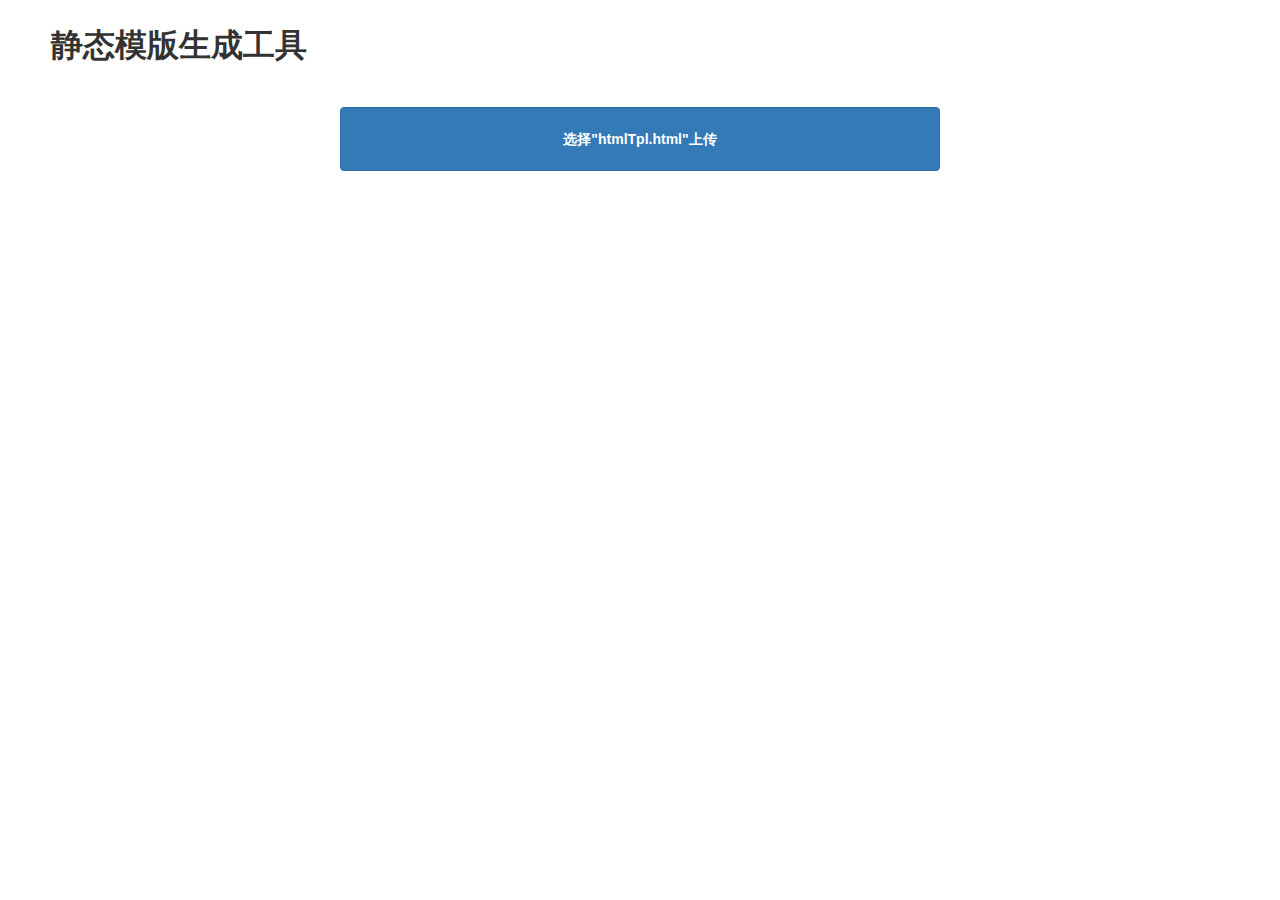
<file: index.html>
<!DOCTYPE html>
<html lang="en">
	<head>
		<meta charset="UTF-8">
		<title>静态模版生成工具</title>
		<link rel="stylesheet" type="text/css" href="css/style.css?v=5">
	</head>
	<body>
		<h1>静态模版生成工具</h1>

		<!-- 上传模版 S-->
		<form id="page1" class="page _on">
			<fieldset>
				<legend class="hide">选择模版</legend>
				<label class="bt bt-block _json bt-primary">
					<strong>选择"htmlTpl.html"上传</strong>
					<input required class="hide j_file" id="htmlTpl" type="file">
				</label>
			</fieldset>
		</form>
		<!-- 上传模版 E-->


		<!-- 编辑模版	 S-->
		<div id="page2" class="page">
			<form id="jsonForm">
				<fieldset>
					<legend class="hide">输入相关字段</legend>
					<div id="inputArea"></div>
					<div class="bt-wrap oh">
						<label class="bt bt-success fl">
							<strong>上传数据模版</strong>
							<input class="hide" id="upLoadDataTpl" type="file">
						</label>
						<button id="downLoadDataTpl" type="button" title="预览" class="bt fl bt-info">下载数据模版</button>
						<button type="submit" title="下载Html" class="bt bt-primary fr">下载Html</button>
						<button type="reset" title="清空所有输入框" class="bt fr">清空所有输入框</button>
						<button id="htmlPre" type="button" title="预览" class="bt fr">Leave me alone</button>
					</div>
				</fieldset>
			</form>
			<form id="htmlForm" class="hide">
				<fieldset>
					<legend>预览输出的HTML</legend>
					<textarea name="outPut" placeholder="样式预览" id="outArea" rows="40"></textarea>
					<div class="bt-wrap tar">
						<button type="submit" title="下载Html" class="bt bt-primary">下载预览框内的Html</button>
					</div>
				</fieldset>
			</form>
		</div>
		<!-- 编辑模版 E-->

		<script src="js/jquery.min.js"></script>
		<script src="js/underscore-min.js"></script>
		<script src="js/Blob.min.js"></script>
		<script src="js/FileSaver.min.js"></script>
		<script src="js/app.min.js?v=3"></script>
	</body>
</html>
</file>
<file: css/style.css>
*{box-sizing:border-box}html,textarea,button,input,select{color:#333;font-size:16px;line-height:1.5;font-family:"Helvetica Neue","Helvetica","Arial",sans-serif}label{display:block;margin:.5em 0}textarea{resize:vertical}textarea,input{width:100%;padding:.5em;border:1px solid #ddd;border-radius:2px}body{background-color:#fff;width:92%;max-width:1200px;margin:0 auto}fieldset{border:none;padding:1em 0 0}.page{display:none}.page._on{display:block}.oh{overflow:hidden}.fl{float:left}.fr{float:right}.tac{text-align:center}.tar{text-align:right}.hide{position:absolute;clip:rect(0 0 0 0);top:0}.bt{margin:0;display:inline-block;padding:1em 3em;margin-bottom:0;font-size:14px;font-weight:400;line-height:1.42857143;text-align:center;white-space:nowrap;vertical-align:middle;-ms-touch-action:manipulation;touch-action:manipulation;cursor:pointer;-webkit-user-select:none;-moz-user-select:none;-ms-user-select:none;user-select:none;background-image:none;border:1px solid transparent;border-radius:4px;transition:.3s;color:#333;background-color:#fff;border-color:#ccc}.bt+.bt{margin-left:10px}.bt:hover{opacity:.8}.bt:active{transform:scale(.95)}.bt:disabled{opacity:.3;pointer-events:none}.bt-primary{color:#fff;background-color:#337ab7;border-color:#2e6da4}.bt-success{color:#fff;background-color:#5cb85c;border-color:#4cae4c}.bt-info{color:#fff;background-color:#5bc0de;border-color:#46b8da}.bt-block{display:block;width:100%;max-width:600px;margin:0 auto;padding:1.5em}.bt-block+.bt-block{margin-left:auto;margin-top:1.5em}.bt-wrap{padding:1em 0;margin-top:1em}.bt-wrap .bt{margin-bottom:1em}.m-input{width:100%}.m-input textarea{min-height:5.5em}.m-input td{vertical-align:top}.input-label{text-align:right;padding:.5em 1em;width:8em;width:20%}#jsonForm{margin-bottom:1em}#outArea{min-height:10em}
</file>
